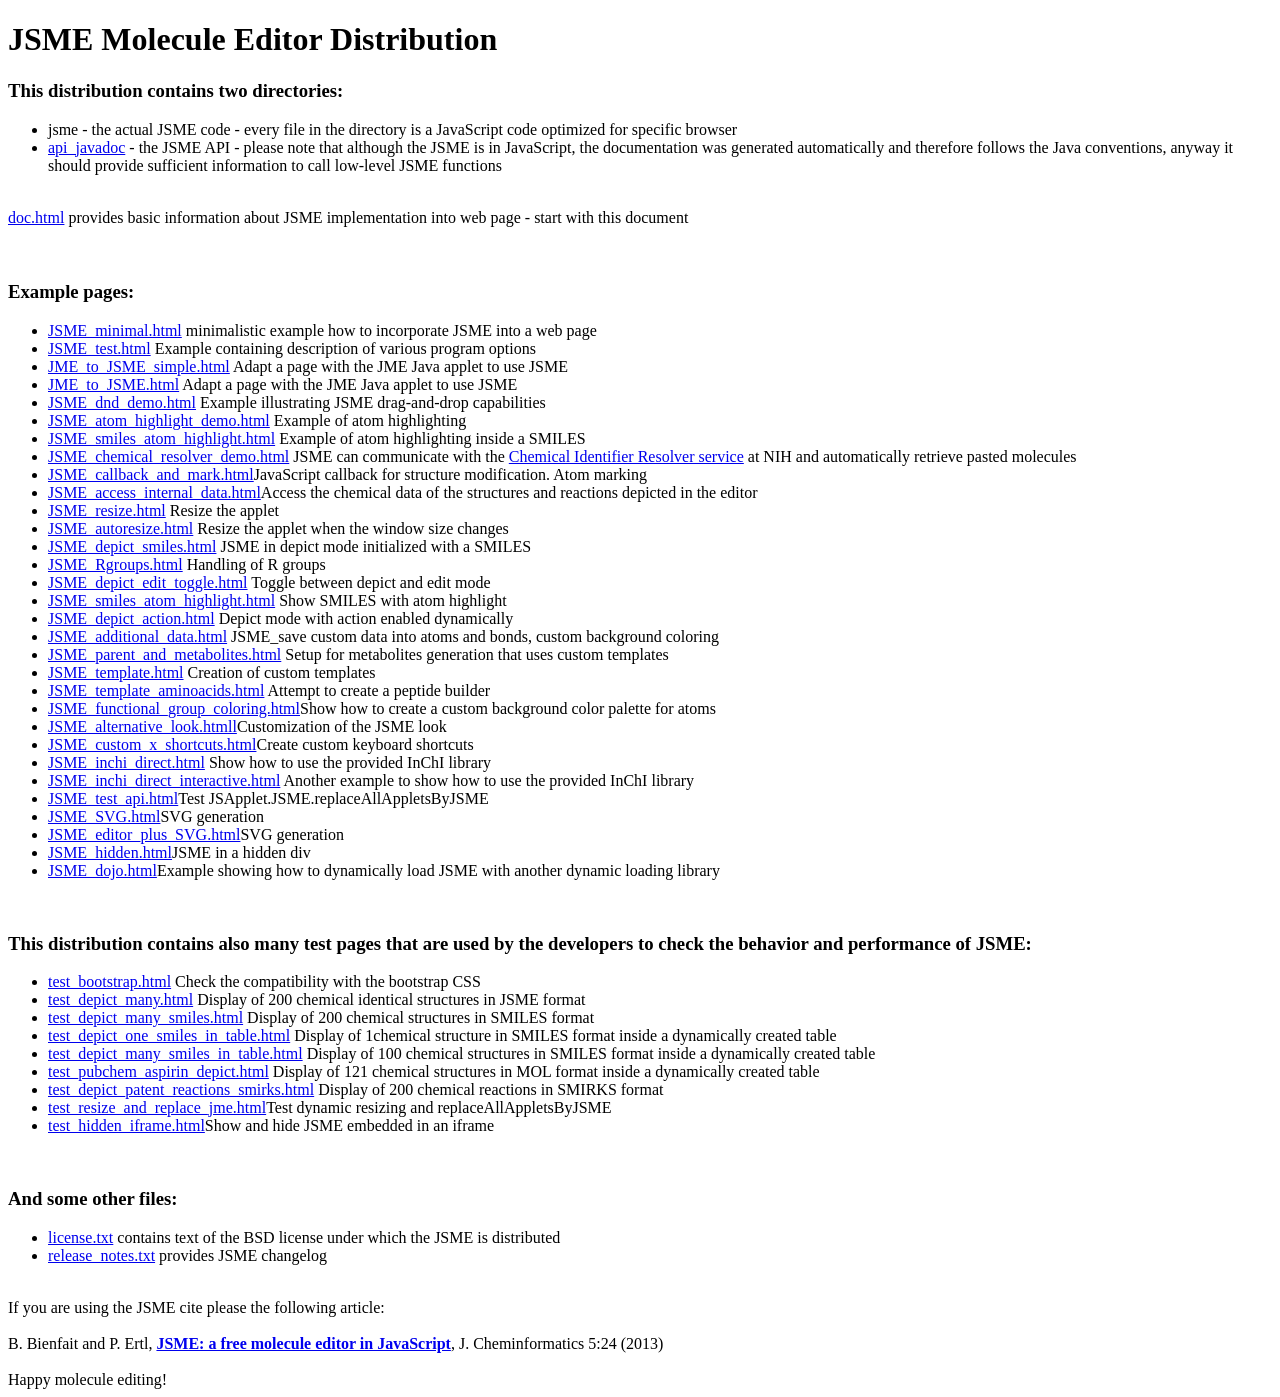
<file: static/JSME/index.html>
<!DOCTYPE html PUBLIC "-//W3C//DTD HTML 4.01 Transitional//EN" "http://www.w3.org/TR/html4/loose.dtd">
<html>
<head>
    <meta http-equiv="Content-Type" content="text/html; charset=US-ASCII">
    <title>JSME Molecule Editor</title>
</head>
<body>
<h1>JSME Molecule Editor Distribution</h1>

<h3>This distribution contains two directories:<br></h3>
<ul>
    <li>jsme - the actual JSME code - every file in the directory is a JavaScript code optimized for specific browser
    </li>
    <li><a href="api_javadoc/index.html">api_javadoc</a> - the JSME API - please note that although the JSME is in
        JavaScript, the documentation was generated automatically and therefore follows the Java conventions, anyway it
        should provide sufficient information to call low-level JSME functions
    </li>
</ul>
<br>

<a href="doc.html">doc.html</a> provides basic information about JSME implementation into web page - start with this
document<br>
<br>

<br>
<h3>Example pages:<br></h3>
<ul>
    <li><a href="JSME_minimal.html">JSME_minimal.html</a> minimalistic example how to incorporate JSME into a web page
    </li>


    <li><a href="JSME_test.html">JSME_test.html</a> Example containing description of various program options</li>
    <li><a href="JME_to_JSME_simple.html">JME_to_JSME_simple.html</a> Adapt a page with the JME Java applet to use JSME</li>
    <li><a href="JME_to_JSME.html">JME_to_JSME.html</a> Adapt a page with the JME Java applet to use JSME</li>
    <li><a href="JSME_dnd_demo.html">JSME_dnd_demo.html</a> Example illustrating JSME drag-and-drop capabilities</li>
    <li><a href="JSME_atom_highlight_demo.html">JSME_atom_highlight_demo.html</a> Example of atom highlighting</li>
    <li><a href="JSME_smiles_atom_highlight.html">JSME_smiles_atom_highlight.html</a> Example of atom highlighting
        inside a SMILES
    </li>
    <li><a href="JSME_chemical_resolver_demo.html">JSME_chemical_resolver_demo.html</a> JSME can communicate with the <a
            href="http://cactus.nci.nih.gov/chemical/structure">Chemical Identifier Resolver service</a> at NIH and
        automatically retrieve pasted molecules
    </li>
    <li><a href="JSME_callback_and_mark.html">JSME_callback_and_mark.html</a>JavaScript callback for structure
        modification. Atom marking
    </li>
    <li><a href="JSME_access_internal_data.html">JSME_access_internal_data.html</a>Access the chemical data of the structures and reactions depicted in the editor
    </li>

    <li><a href="JSME_resize.html">JSME_resize.html</a> Resize the applet</li>
    <li><a href="JSME_autoresize.html">JSME_autoresize.html</a> Resize the applet when the window size changes</li>
    <li><a href="JSME_depict_smiles.html">JSME_depict_smiles.html</a> JSME in depict mode initialized with a SMILES</li>
    <li><a href="JSME_Rgroups.html">JSME_Rgroups.html</a> Handling of R groups</li>


    <li><a href="JSME_depict_edit_toggle.html">JSME_depict_edit_toggle.html</a> Toggle between depict and edit mode</li>
    <li><a href="JSME_smiles_atom_highlight.html">JSME_smiles_atom_highlight.html</a> Show SMILES with atom highlight
    </li>
    <li><a href="JSME_depict_action.html">JSME_depict_action.html</a> Depict mode with action enabled dynamically</li>
    <li><a href="JSME_additional_data.html">JSME_additional_data.html</a> JSME_save custom data into atoms and bonds,
        custom background coloring
    </li>
    <li><a href="JSME_parent_and_metabolites.html">JSME_parent_and_metabolites.html</a> Setup for metabolites generation
        that uses custom templates
    </li>
    <li><a href="JSME_template.html">JSME_template.html</a> Creation of custom templates</li>

    <li><a href="JSME_template_aminoacids.html">JSME_template_aminoacids.html</a> Attempt to create a peptide builder
    </li>
    <li><a href="JSME_functional_group_coloring.html">JSME_functional_group_coloring.html</a>Show how to create a custom
        background color palette for atoms
    </li>

    <li><a href="JSME_alternative_look.html">JSME_alternative_look.htmll</a>Customization of the JSME look
    </li>


    <li><a href="JSME_custom_x_shortcuts.html">JSME_custom_x_shortcuts.html</a>Create custom keyboard shortcuts</li>

    <li><a href="JSME_inchi_direct.html">JSME_inchi_direct.html</a> Show how to use the provided InChI library</li>
    <li><a href="JSME_inchi_direct_interactive.html">JSME_inchi_direct_interactive.html</a> Another example to show how to use the provided InChI library</li>
    <li><a href="JSME_test_api.html">JSME_test_api.html</a>Test JSApplet.JSME.replaceAllAppletsByJSME</li>

    <li><a href="JSME_SVG.html">JSME_SVG.html</a>SVG generation</li>
    <li><a href="JSME_editor_plus_SVG.html">JSME_editor_plus_SVG.html</a>SVG generation</li>
    <li><a href="JSME_hidden.html">JSME_hidden.html</a>JSME in a hidden div</li>
    <li><a href="JSME_dojo.html">JSME_dojo.html</a>Example showing how to dynamically load JSME with another dynamic loading library</li>

</ul>
<br>
<h3>This distribution contains also many test pages that are used by the developers to check the behavior and
    performance of JSME:</h3>


<ul>
    <li>
        <a href="test_bootstrap.html">test_bootstrap.html</a> Check the compatibility with the bootstrap CSS
    </li>

    <li>
        <a href="test_depict_many.html">test_depict_many.html</a> Display of 200 chemical identical structures in JSME
        format
    </li>
    <li><a href="test_depict_many_smiles.html">test_depict_many_smiles.html</a> Display of 200 chemical structures in
        SMILES
        format
    </li>
    <li><a href="test_depict_one_smiles_in_table.html">test_depict_one_smiles_in_table.html</a> Display of 1chemical
        structure in SMILES format inside a dynamically created table
    </li>
    <li><a href="test_depict_many_smiles_in_table.html">test_depict_many_smiles_in_table.html</a> Display of 100
        chemical
        structures in SMILES format inside a dynamically created table
    </li>
    <li><a href="test_pubchem_aspirin_depict.html">test_pubchem_aspirin_depict.html</a> Display of 121 chemical
        structures
        in MOL format inside a dynamically created table
    </li>
    <li><a href="test_depict_patent_reactions_smirks.html">test_depict_patent_reactions_smirks.html</a> Display of 200
        chemical reactions in SMIRKS format
    </li>
    <li><a href="test_resize_and_replace_jme.html">test_resize_and_replace_jme.html</a>Test dynamic resizing and
        replaceAllAppletsByJSME
    </li>
    <li><a href="test_hidden_iframe.html">test_hidden_iframe.html</a>Show and hide JSME embedded in an iframe</li>


</ul>
<br>
<h3>And some other files:</h3>
<ul>
    <li><a href="license.txt">license.txt</a> contains text of the BSD license under which the JSME is distributed</li>
    <li><a href="release_notes.txt">release_notes.txt</a> provides JSME changelog</li>
</ul>
<br>
If you are using the JSME cite please the following article:<br><br>
B. Bienfait and P. Ertl, <a href="http://www.jcheminf.com/content/5/1/24"><b>JSME: a free molecule editor in
    JavaScript</b></a>, J. Cheminformatics 5:24 (2013)
<br><br>
Happy molecule editing!
</body>
</file>
